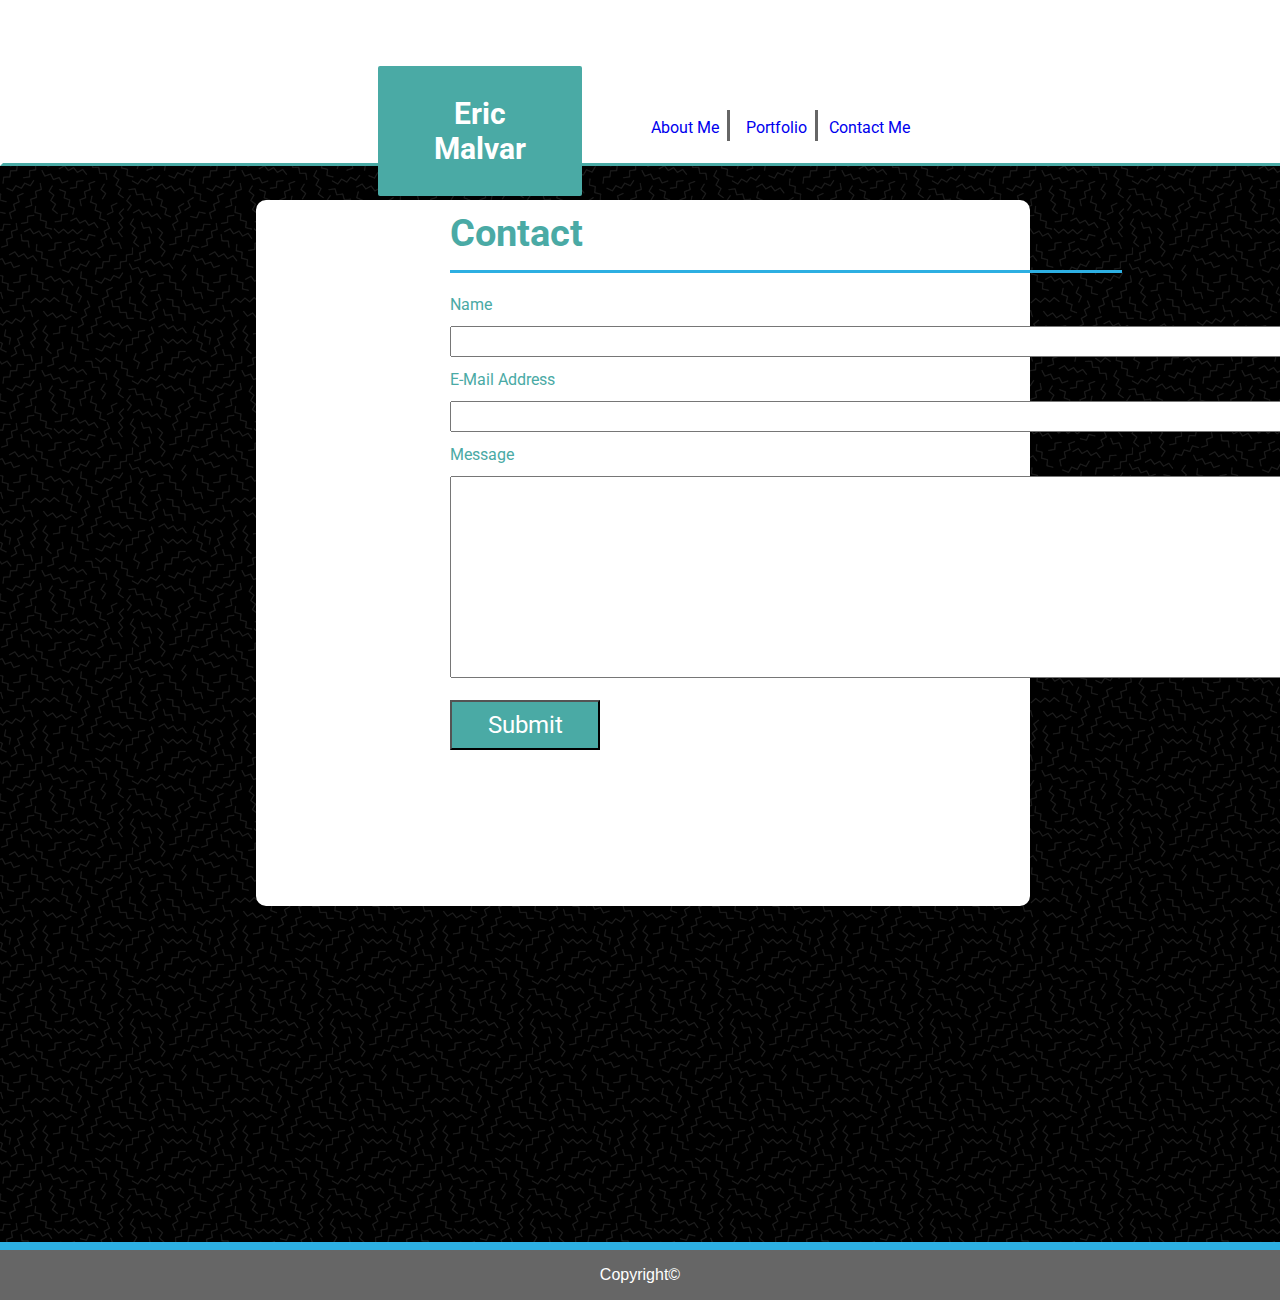
<file: contact.html>
<!DOCTYPE html>
<html lang="en">
<head>
    <meta charset="UTF-8">
    <meta name="viewport" content="width=device-width, initial-scale=1.0">
    <meta http-equiv="X-UA-Compatible" content="ie=edge">
    <title>Eric Malvar</title>
    <link rel="stylesheet" type="text/css" href="./assets/css/style.css">
    <link href="https://fonts.googleapis.com/css?family=Roboto" rel="stylesheet">
</head>
<body>
    <div class="headback">
    <h1 class="me_header">Eric Malvar</h1>
    </div>
<div class="most_back2">
</div>
        <div class="about_me_contact">
        <h2 class="about_me_text2">Contact</h2>
        </div>

    <div class="pic_bio">
    
        
            
            <form action="mailto:e.luismalvar@gmail.com">
        
                    <div class="name">Name
                   <p> <input class="basic_input" type="text" name="Full Name"></p>
                    </div> 
                    <div class="email">E-Mail Address
                    <p> <input class="basic_input" type="text" name="E-Mail Address"></p>
                    </div>
                    <div class="message">Message
                     <p><textarea class="message_input" type="text" name="Message"></textarea> </p>
                    </div>  
                    <div class="submit">
                    <input id="submit_button" type="submit" value="Submit">
                    </div>
                  </form>
        
        
    </div>


    <a class="contact" href="contact.html">Contact Me</a>
    <a class="portfolio" href="portfolio.html">Portfolio</a>
    <a class="index" href="index.html">About Me</a>

<div class="copyright">
<p class="cr">Copyright©</p>
</div>

</body>
</html>
</file>
<file: assets/css/style.css>
/* Anything with _contact or 2 regards only the contact html page */
/* Anything with _portfolio or ending in 3 regards only the portfolio html page */


body{
    width: 960px;
background-image: url('../../memphis-mini-dark.png');
overflow-x: hidden;
min-height: 100%;
}

/* most backs are the white aread between main content and bacground */
.most_back{
    background-color: #ffffff;
    width: 60%;
    height: 960px;
    position: absolute;
    left: 20%;
    top: 200px;
    border-color: #ffffff;
    border-width: 3px;
    border-style: solid;
    border-radius: 10px;
}
.most_back2{
    background-color: #ffffff;
    width: 60%;
    height: 700px;
    position: absolute;
    left: 20%;
    top: 200px;
    border-color: #ffffff;
    border-width: 3px;
    border-style: solid;
    border-radius: 10px;

}
.most_back3{
    background-color: #ffffff;
    width: 60%;
    height: 960px;
    position: absolute;
    left: 20%;
    top: 200px;
    border-color: #ffffff;
    border-width: 3px;
    border-style: solid;
    border-radius: 10px;
}
.imglink1 {
    position: absolute;
    width: 300px;
    height: 250px;
    top: 300px;
    left: 450px;
    font-family: 'Roboto', sans-serif;
    color: #4aaaa5;
    border-style: solid;
    border-color: #4aaaa5;
    border-width: 4px;
    border-radius: 4px;
    text-align: center;
    font-size: 24px;
}
.imglink2 {
    position: absolute;
    width: 300px;
    height: 250px;
    top: 600px;
    left: 450px;
    font-family: 'Roboto', sans-serif;
    color: #4aaaa5;
    border-style: solid;
    border-color: #4aaaa5;
    border-width: 4px;
    border-radius: 4px;
    text-align: center;
    font-size: 24px; 
}
.imglink3 {
    position: absolute;
    width: 300px;
    height: 250px;
    top: 300px;
    left: 800px;
    font-family: 'Roboto', sans-serif;
    color: #4aaaa5;
    border-style: solid;
    border-color: #4aaaa5;
    border-width: 4px;
    border-radius: 4px;
    text-align: center;
    font-size: 24px; 
}
.imglink4 {
    position: absolute;
    width: 300px;
    height: 250px;
    top: 600px;
    left: 800px;
    font-family: 'Roboto', sans-serif;
    color: #4aaaa5;
    border-style: solid;
    border-color: #4aaaa5;
    border-width: 4px;
    border-radius: 4px;
    text-align: center;
    font-size: 24px; 
}
.links{
    text-decoration: none;
}

/* me header is the name Eric Malvar with a blue background */
.me_header{
    color:white;
    background-color: #4aaaa5;
    border-color: #4aaaa5;
    border-width: 5px;
    border-style: solid;
    border-radius: 2px;
    text-align: center;
    padding: 0%;
    margin: 0%;
    font-family: 'Roboto', sans-serif;
    font-size: 30px;
    width: 10%;
    padding: 25px;
    position: absolute;
    left: 375px;
    top: 63px;  
}
/* about me's are the title with the underline border on each html */
.about_me{
    font-family: 'Roboto', sans-serif;
    font-size: 25px;
    position: absolute;
    left:450px;
    top: 180px; 
    text-align: start;
    color: #4aaaa5;
    height: 90px;
    width: 52.5%;
    border-bottom: #2dafe2;
    border-bottom-width: 3px;
    border-bottom-style: solid;
}
.about_me_contact{
    font-family: 'Roboto', sans-serif;
    font-size: 25px;
    position: absolute;
    left:450px;
    top: 180px; 
    text-align: start;
    color: #4aaaa5;
    height: 90px;
    width: 52.5%;
    border-bottom: #2dafe2;
    border-bottom-width: 3px;
    border-bottom-style: solid;
}
.about_me_portfolio{
    font-family: 'Roboto', sans-serif;
    font-size: 25px;
    position: absolute;
    left:450px;
    top: 180px; 
    text-align: start;
    color: #4aaaa5;
    height: 90px;
    width: 52.5%;
    border-bottom: #2dafe2;
    border-bottom-width: 3px;
    border-bottom-style: solid;
}

/* .name .email .message and #submitbutton are all the inputs and buttons for the contact page */
.name{
    width:300px;
    position: absolute;
    left: 450px;
    top: 300px;
    line-height: 10px;
    font-family: 'Roboto', sans-serif;
    color: #4aaaa5;
}
.email {
        width:300px;
        position: absolute;
        left: 450px;
        top: 375px;
        line-height: 10px;
        font-family: 'Roboto', sans-serif;
        color: #4aaaa5;
    
}
.message {
    width:300px;
    position: absolute;
    left: 450px;
    top: 450px;
    line-height: 10px;
    font-family: 'Roboto', sans-serif;
    color: #4aaaa5;
}
#submit_button  {
    height: 50px;
    width: 150px;
    position: absolute;
    left: 450px;
    top: 700px;
    line-height: 10px;
    font-family: 'Roboto', sans-serif;
    font-size: 24px;
    text-align: center;
    color: #ffffff;
    background-color: #4aaaa5;
}

/* basic and message input are details for the text boxes in the contact me page */
.basic_input {
    width: 1000px;
    height: 25px;
}

.message_input{
    width: 1000px;
    height: 200px;
    padding: 0px;
    font-family: Arial, Helvetica, sans-serif;
    font-size: 14px;
}

.about_me_text{
    position: relative;
    left:0%;
}
.about_me_text2{
    position: relative;
    left:0%;
}
.about_me_text3{
    position: relative;
    left:0;
}
.index{
    height:15px ;
    position: absolute;
    font-family: 'Roboto', sans-serif;
    font-size: 16px;
    right: 550px;
    z-index: 12;
    position: absolute;
    top: 110px;
    text-decoration: none;
    padding: 8px;
    border-right-style: solid;
    border-right-width: 3px;
    border-right-color: #666666
}
.portfolio{
    height:15px ;
    position: absolute;
    font-family: 'Roboto', sans-serif;
    font-size: 16px;
    top: 30px;
    right: 462.5px;
    z-index: 12;
    position: absolute;
    top: 110px;
    text-decoration: none;
    padding: 8px;
    border-right-style: solid;
    border-right-width: 3px;
    border-right-color: #666666
}
.contact{
    height:15px ;
    position: absolute;
    font-family: 'Roboto', sans-serif;
    font-size: 16px;
    top: 30px;
    right: 362.5px;
    z-index: 12;
    position: absolute;
    top: 110px;
    text-decoration: none;
    padding: 8px;
}


.headback{

    width: 100%;
    background-color: #ffffff;
    padding: 80px;
    position: absolute;
    top: 0%;
    left: 0;
    z-index: 10;
    border-color: #ffffff;
    border-bottom-color: #4aaaa5;
    border-style: solid;
    border-bottom-width: 3px;
    
}

.abt{
    float: right;
    position: absolute;
    right:7%;
    top:260px;
    width: 50%;
    height: 250px;
    font-family: Arial, Helvetica, sans-serif;
    color: #4aaaa5;
    line-height: 70px;
}

.abt_text{
    position: relative;
    right: 8%;
    width: 77.5%;
}
.abt_text2{
    position: absolute;
    left: 450px;
    top: 550px;
    bottom: 22%;
    width: 55%;
    font-family: Arial, Helvetica, sans-serif;
    color: #4aaaa5;
    line-height: 70px;
}

.pic{
    border-style: solid;
    border-color: #2dafe2;
    border-width: 5px;
    border-radius: 10px;
    height: 250px;
    width: 250px;
    position: absolute;
    left: 450px;
    top: 300px;  
}
.about{
position: absolute;
right: 80px;
top:300px;
}

.copyright{
    position: absolute;
    left: 0;
    bottom: -400px;
    border-width: 5px;
    border-top-color: #4aaaa5;
    padding: 0%;
    text-align: center;
    background-color: #666666;
    width: 100%;
    height: 50px;
    font-family: Arial, Arial, Helvetica, sans-serif;
    color: #ffffff;
    border-top-color: #2dafe2;
    border-top-style: solid;
    border-top-width: 8px;
}
/* MEDIA QUERIES START HERE



HERE HERE HERE HERE HERE
MEDIA QUERIES START HERE
MEDIA QUERIES START HERE
MEDIA QUERIES START HERE
MEDIA QUERIES START HERE
MEDIA QUERIES START HERE
MEDIA QUERIES START HERE
MEDIA QUERIES START HERE
MEDIA QUERIES START HERE
MEDIA QUERIES START HERE
MEDIA QUERIES START HERE
MEDIA QUERIES START HERE
MEDIA QUERIES START HERE
MEDIA QUERIES START HERE


*/

/* 768px MEDIA QUERY HERE */
@media only screen and (max-width: 768px) {
    body{
        width: 768px;
    background-image: url('../../memphis-mini-dark.png');
    overflow-x: hidden;
    overflow-y: scroll;
    min-height: 100%;
    }
    .headback{

        width: 100%;
        background-color: #ffffff;
        padding: 60px;
        position: absolute;
        top: 0%;
        left: 0;
        z-index: 10;
        border-color: #ffffff;
        border-bottom-color: #4aaaa5;
        border-style: solid;
        border-bottom-width: 3px;
        
    }
    .me_header{
        color:white;
        background-color: #4aaaa5;
        border-color: #4aaaa5;
        border-width: 5px;
        border-style: solid;
        border-radius: 2px;
        text-align: center;
        padding: 0%;
        margin: 0%;
        font-family: 'Roboto', sans-serif;
        font-size: 30px;
        width: 25%;
        padding: 25px;
        position: absolute;
        left: 3.5%;
        top: 19%;  
    }
        .about_me{
            font-family: 'Roboto', sans-serif;
            font-size: 25px;
            position: absolute;
            left:10%;
            top: 140px; 
            text-align: start;
            color: #4aaaa5;
            height: 90px;
            width: 80%;
            border-bottom: #2dafe2;
            border-bottom-width: 3px;
            border-bottom-style: solid;
    }
    .about_me_portfolio{
        font-family: 'Roboto', sans-serif;
        font-size: 25px;
        position: absolute;
        left:10%;
        top: 140px; 
        text-align: start;
        color: #4aaaa5;
        height: 90px;
        width: 80%;
        border-bottom: #2dafe2;
        border-bottom-width: 3px;
        border-bottom-style: solid;
}
.about_me_contact{
    font-family: 'Roboto', sans-serif;
    font-size: 25px;
    position: absolute;
    left:10%;
    top: 140px; 
    text-align: start;
    color: #4aaaa5;
    height: 90px;
    width: 80%;
    border-bottom: #2dafe2;
    border-bottom-width: 3px;
    border-bottom-style: solid;
}
    .pic{
        border-style: solid;
        border-color: #2dafe2;
        border-width: 5px;
        border-radius: 10px;
        height: 200px;
        width: 200px;
        position: absolute;
        left: 35%;
        top: 30%;  
    }
    .most_back{
        background-color: #ffffff;
        width: 95%;
        height: 720px;
        position: absolute;
        left: 2%;
        top: 150px;
        border-color: #ffffff;
        border-width: 3px;
        border-style: solid;
        border-radius: 10px;
    }
    .most_back2{
        background-color: #ffffff;
        width: 95%;
        height: 720px;
        position: absolute;
        left: 2%;
        top: 150px;
        border-color: #ffffff;
        border-width: 3px;
        border-style: solid;
        border-radius: 10px;
    }
    .most_back3{
        background-color: #ffffff;
        width: 95%;
        height: 720px;
        position: absolute;
        left: 2%;
        top: 150px;
        border-color: #ffffff;
        border-width: 3px;
        border-style: solid;
        border-radius: 10px;
    }
    .abt_text{
        position: absolute;
        left: -60%;
        width: 150%;
        top: 100%;
        line-height: 25px;
    }
    .abt_text2{
        position: absolute;
        left: 12.5%;
        top: 67%;
        bottom: 22%;
        width: 77.5%;
        font-family: Arial, Helvetica, sans-serif;
        color: #4aaaa5;
        line-height: 25px;
    }
    .index{
        height:15px ;
        position: absolute;
        font-family: 'Roboto', sans-serif;
        font-size: 16px;
        right: 40%;
        z-index: 12;
        top: 6%;
        text-decoration: none;
        padding: 8px;
        border-right-style: solid;
        border-right-width: 3px;
        border-right-color: #666666
    }
    .portfolio{
        height:15px ;
        position: absolute;
        font-family: 'Roboto', sans-serif;
        font-size: 16px;
        top: 6%;
        right: 29%;
        z-index: 12;
        position: absolute;
        text-decoration: none;
        padding: 8px;
        border-right-style: solid;
        border-right-width: 3px;
        border-right-color: #666666
    }
    .contact{
        height:15px ;
        position: absolute;
        font-family: 'Roboto', sans-serif;
        font-size: 16px;
        top: 6%;
        right: 15%;
        z-index: 12;
        position: absolute;
        text-decoration: none;
        padding: 8px;
    }
    .imglink1 {
        position: absolute;
        width: 300px;
        height: 250px;
        top: 25%;
        left: 6%;
        font-family: 'Roboto', sans-serif;
        color: #4aaaa5;
        border-style: solid;
        border-color: #4aaaa5;
        border-width: 4px;
        border-radius: 4px;
        text-align: center;
        font-size: 24px;
    }
    .imglink2 {
        position: absolute;
        width: 300px;
        height: 250px;
        top: 25%;
        left: 52%;
        font-family: 'Roboto', sans-serif;
        color: #4aaaa5;
        border-style: solid;
        border-color: #4aaaa5;
        border-width: 4px;
        border-radius: 4px;
        text-align: center;
        font-size: 24px; 
    }
    .imglink3 {
        position: absolute;
        width: 300px;
        height: 250px;
        top: 55%;
        left: 6%;
        font-family: 'Roboto', sans-serif;
        color: #4aaaa5;
        border-style: solid;
        border-color: #4aaaa5;
        border-width: 4px;
        border-radius: 4px;
        text-align: center;
        font-size: 24px; 
    }
    .imglink4 {
        position: absolute;
        width: 300px;
        height: 250px;
        top: 55%;
        left: 52%;
        font-family: 'Roboto', sans-serif;
        color: #4aaaa5;
        border-style: solid;
        border-color: #4aaaa5;
        border-width: 4px;
        border-radius: 4px;
        text-align: center;
        font-size: 24px; 
    }
    .name{
        position: absolute;
        left: 8%;
        top: 25%;
        line-height: 10px;
        font-family: 'Roboto', sans-serif;
        color: #4aaaa5;
    }
    .email {
        position: absolute;
        left: 8%;
        top: 33%;
        line-height: 10px;
        font-family: 'Roboto', sans-serif;
        color: #4aaaa5;
        
    }
    .message {
        position: absolute;
        left: 8%;
        top: 41%;
        line-height: 10px;
        font-family: 'Roboto', sans-serif;
        color: #4aaaa5;
    }
    #submit_button  {
        height: 50px;
        width: 20%;
        position: absolute;
        left: 40%;
        top: 73.5%;
        line-height: 10px;
        font-family: 'Roboto', sans-serif;
        font-size: 24px;
        text-align: center;
        color: #ffffff;
        background-color: #4aaaa5;
    }
    
    /* basic and message input are details for the text boxes in the contact me page */
    .basic_input {
        width: 600px;
        height: 25px;
    }
    
    .message_input{
        width: 600px;
        height: 250px;
        padding: 0px;
        font-family: Arial, Helvetica, sans-serif;
        font-size: 14px;
    }
    .copyright{
        position: absolute;
        left: 0;
        bottom: 50px;
        border-width: 5px;
        border-top-color: #4aaaa5;
        padding: 0%;
        text-align: center;
        background-color: #666666;
        width: 100%;
        height: 50px;
        font-family: Arial, Arial, Helvetica, sans-serif;
        color: #ffffff;
        border-top-color: #2dafe2;
        border-top-style: solid;
        border-top-width: 8px;
    }
  }
  /* 640px MEDIA QUERY HERE 
  640px MEDIA QUERY HERE 
  640px MEDIA QUERY HERE 
  640px MEDIA QUERY HERE 
  640px MEDIA QUERY HERE 
  640px MEDIA QUERY HERE 
  640px MEDIA QUERY HERE 
  640px MEDIA QUERY HERE 
  640px MEDIA QUERY HERE 
  */
@media only screen and (max-width: 670px) {
    body{
        width: 960px;
    background-image: url('../../memphis-mini-dark.png');
    overflow-x: hidden;
    overflow-y: scroll;
    min-height: 100%;
    }
    .headback{

        width: 100%;
        background-color: #ffffff;
        padding: 40px;
        position: absolute;
        top: 0%;
        left: 0;
        z-index: 10;
        border-color: #ffffff;
        border-bottom-color: #4aaaa5;
        border-style: solid;
        border-bottom-width: 3px;
        
    }
    .me_header{
        color:white;
        background-color: #4aaaa5;
        border-color: #4aaaa5;
        border-width: 5px;
        border-style: solid;
        border-radius: 2px;
        text-align: center;
        padding: 0%;
        margin: 0%;
        font-family: 'Roboto', sans-serif;
        font-size: 24px;
        width: 30%;
        padding: 0%;
        position: absolute;
        left: 25%;
        top: 52%;  
    }
        .about_me{
            font-family: 'Roboto', sans-serif;
            font-size: 25px;
            position: absolute;
            left:10%;
            top: 18%; 
            text-align: start;
            color: #4aaaa5;
            height: 90px;
            width: 80%;
            border-bottom: #2dafe2;
            border-bottom-width: 3px;
            border-bottom-style: solid;
    }
    .about_me_portfolio{
        font-family: 'Roboto', sans-serif;
        font-size: 25px;
        position: absolute;
        left:10%;
        top: 18%; 
        text-align: start;
        color: #4aaaa5;
        height: 90px;
        width: 80%;
        border-bottom: #2dafe2;
        border-bottom-width: 3px;
        border-bottom-style: solid;
}
.about_me_contact{
    font-family: 'Roboto', sans-serif;
    font-size: 25px;
    position: absolute;
    left:10%;
    top: 18%; 
    text-align: start;
    color: #4aaaa5;
    height: 90px;
    width: 80%;
    border-bottom: #2dafe2;
    border-bottom-width: 3px;
    border-bottom-style: solid;
}
    .pic{
        border-style: solid;
        border-color: #2dafe2;
        border-width: 5px;
        border-radius: 10px;
        height: 150px;
        width: 150px;
        position: absolute;
        left: 35%;
        top: 40%;  
    }
    .most_back{
        background-color: #ffffff;
        width: 90%;
        height: 700px;
        position: absolute;
        left: 4.5%;
        top: 22%;
        border-color: #ffffff;
        border-width: 3px;
        border-style: solid;
        border-radius: 10px;
    }
    .most_back2{
        background-color: #ffffff;
        width: 90%;
        height: 630px;
        position: absolute;
        left: 4.5%;
        top: 22%;
        border-color: #ffffff;
        border-width: 3px;
        border-style: solid;
        border-radius: 10px;
    }
    .most_back3{
        background-color: #ffffff;
        width: 90%;
        height: 255%;
        position: absolute;
        left: 4.5%;
        top: 22%;
        border-color: #ffffff;
        border-width: 3px;
        border-style: solid;
        border-radius: 10px;
    }
    .abt_text{
        position: absolute;
        left: -60%;
        width: 150%;
        top: 45%;
        line-height: 25px;
    }
    .abt_text2{
        position: absolute;
        left: 12.5%;
        top: 110%;
        bottom: 22%;
        width: 77.5%;
        font-family: Arial, Helvetica, sans-serif;
        color: #4aaaa5;
        line-height: 25px;
    }
    .index{
        height:10px ;
        position: absolute;
        font-family: 'Roboto', sans-serif;
        font-size: 16px;
        right: 61%;
        z-index: 12;
        top: 1%;
        text-decoration: none;
        padding: 8px;
        border-right-style: solid;
        border-right-width: 3px;
        border-right-color: #666666
    }
    .portfolio{
        height:10px ;
        position: absolute;
        font-family: 'Roboto', sans-serif;
        font-size: 16px;
        top: 1%;
        right: 48%;
        z-index: 12;
        position: absolute;
        text-decoration: none;
        padding: 8px;
        border-right-style: solid;
        border-right-width: 3px;
        border-right-color: #666666
    }
    .contact{
        height:15px ;
        position: absolute;
        font-family: 'Roboto', sans-serif;
        font-size: 16px;
        top: 1%;
        right: 32%;
        z-index: 12;
        position: absolute;
        text-decoration: none;
        padding: 8px;
    }
    .imglink1 {
        position: absolute;
        width: 300px;
        height: 250px;
        top: 40%;
        left: 25%;
        font-family: 'Roboto', sans-serif;
        color: #4aaaa5;
        border-style: solid;
        border-color: #4aaaa5;
        border-width: 4px;
        border-radius: 4px;
        text-align: center;
        font-size: 24px;
    }
    .imglink2 {
        position: absolute;
        width: 300px;
        height: 250px;
        top: 100%;
        left: 25%;
        font-family: 'Roboto', sans-serif;
        color: #4aaaa5;
        border-style: solid;
        border-color: #4aaaa5;
        border-width: 4px;
        border-radius: 4px;
        text-align: center;
        font-size: 24px; 
    }
    .imglink3 {
        position: absolute;
        width: 300px;
        height: 250px;
        top: 160%;
        left: 25%;
        font-family: 'Roboto', sans-serif;
        color: #4aaaa5;
        border-style: solid;
        border-color: #4aaaa5;
        border-width: 4px;
        border-radius: 4px;
        text-align: center;
        font-size: 24px; 
    }
    .imglink4 {
        position: absolute;
        width: 300px;
        height: 250px;
        top: 220%;
        left: 25%;
        font-family: 'Roboto', sans-serif;
        color: #4aaaa5;
        border-style: solid;
        border-color: #4aaaa5;
        border-width: 4px;
        border-radius: 4px;
        text-align: center;
        font-size: 24px; 
    }
    .name{
        position: absolute;
        left: 15%;
        top: 40%;
        line-height: 10px;
        font-family: 'Roboto', sans-serif;
        color: #4aaaa5;
    }
    .email {
        position: absolute;
        left: 15%;
        top: 55%;
        line-height: 10px;
        font-family: 'Roboto', sans-serif;
        color: #4aaaa5;
        
    }
    .message {
        position: absolute;
        left:15%;
        top: 70%;
        line-height: 10px;
        font-family: 'Roboto', sans-serif;
        color: #4aaaa5;
    }
    #submit_button  {
        height: 30px;
        width: 20%;
        position: absolute;
        left: 40%;
        top: 135%;
        line-height: 10px;
        font-family: 'Roboto', sans-serif;
        font-size: 24px;
        text-align: center;
        color: #ffffff;
        background-color: #4aaaa5;
    }
    
    /* basic and message input are details for the text boxes in the contact me page */
    .basic_input {
        width: 145%;
        height: 25px;
    }
    
    .message_input{
        width: 145%;
        height: 250px;
        padding: 0px;
        font-family: Arial, Helvetica, sans-serif;
        font-size: 14px;
    }
    .copyright{
        position: absolute;
        left: 0;
        bottom: -80%;
        border-width: 5px;
        border-top-color: #4aaaa5;
        padding: 0px;
        text-align: center;
        background-color: #666666;
        width: 100%;
        height: 40px;
        font-family: Arial, Arial, Helvetica, sans-serif;
        color: #ffffff;
        border-top-color: #2dafe2;
        border-top-style: solid;
        border-top-width: 3px;
    }
    .copy2{
        position: absolute;
        left: 0;
        bottom: -200%;
        border-width: 5px;
        border-top-color: #4aaaa5;
        padding: 0px;
        text-align: center;
        background-color: #666666;
        width: 100%;
        height: 40px;
        font-family: Arial, Arial, Helvetica, sans-serif;
        color: #ffffff;
        border-top-color: #2dafe2;
        border-top-style: solid;
        border-top-width: 3px;
    }
  }
</file>
